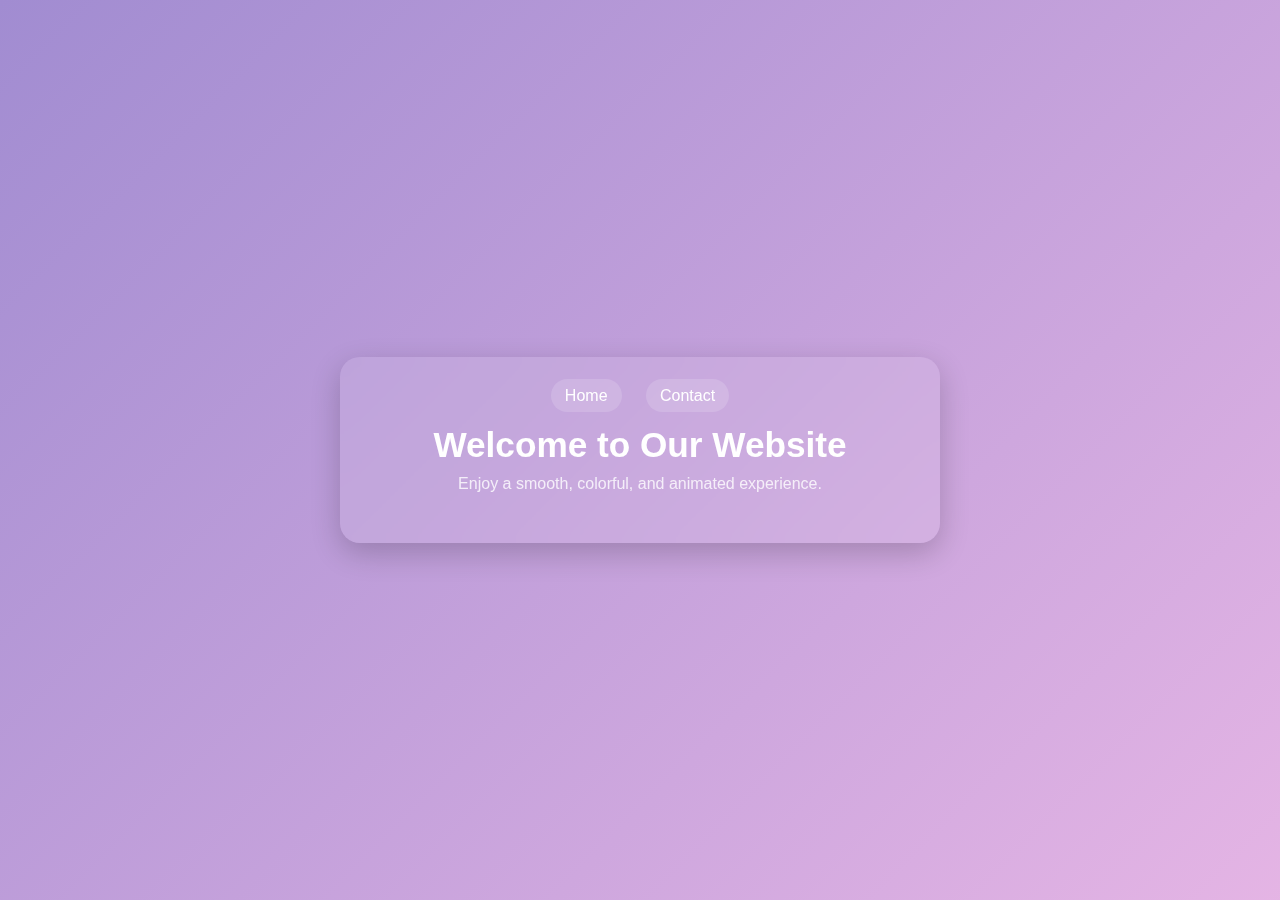
<file: new.html>
<!DOCTYPE html>
<html lang="en">
<head>
<meta charset="UTF-8">
<meta name="viewport" content="width=device-width, initial-scale=1.0">
<title>Animated Two Page Website</title>
<style>
    /* Reset */
    * {
        margin: 0;
        padding: 0;
        box-sizing: border-box;
        font-family: 'Segoe UI', sans-serif;
    }

    body {
        height: 100vh;
        background: linear-gradient(-45deg, #ff9a9e, #fad0c4, #fbc2eb, #a18cd1);
        background-size: 400% 400%;
        animation: gradientBG 12s ease infinite;
        display: flex;
        justify-content: center;
        align-items: center;
        transition: background 1s ease;
    }

    @keyframes gradientBG {
        0% {background-position: 0% 50%;}
        50% {background-position: 100% 50%;}
        100% {background-position: 0% 50%;}
    }

    .container {
        width: 90%;
        max-width: 600px;
        background: rgba(255,255,255,0.1);
        backdrop-filter: blur(12px);
        border-radius: 20px;
        padding: 30px;
        box-shadow: 0 10px 30px rgba(0,0,0,0.2);
        color: white;
        text-align: center;
        animation: fadeIn 1s ease forwards;
    }

    @keyframes fadeIn {
        from {opacity: 0; transform: translateY(30px);}
        to {opacity: 1; transform: translateY(0);}
    }

    h1 {
        font-size: 2.2rem;
        margin-bottom: 10px;
    }

    p {
        font-size: 1rem;
        margin-bottom: 20px;
        opacity: 0.8;
    }

    nav {
        margin-bottom: 20px;
    }

    nav a {
        color: white;
        text-decoration: none;
        margin: 0 10px;
        padding: 8px 14px;
        border-radius: 25px;
        background: rgba(255,255,255,0.15);
        transition: 0.3s;
    }

    nav a:hover {
        background: rgba(255,255,255,0.3);
        transform: scale(1.05);
    }

    form {
        display: flex;
        flex-direction: column;
        gap: 15px;
    }

    input, textarea {
        padding: 10px;
        border: none;
        border-radius: 10px;
        outline: none;
        font-size: 1rem;
        transition: 0.3s;
    }

    input:focus, textarea:focus {
        box-shadow: 0 0 10px rgba(255,255,255,0.5);
        transform: scale(1.02);
    }

    button {
        padding: 10px;
        border: none;
        border-radius: 10px;
        background: linear-gradient(90deg, #ff758c, #ff7eb3);
        color: white;
        font-size: 1rem;
        cursor: pointer;
        transition: 0.3s;
    }

    button:hover {
        transform: scale(1.05);
        background: linear-gradient(90deg, #ff7eb3, #ff758c);
    }

    /* Page hide/show animation */
    .page {
        display: none;
        animation: fadeIn 0.8s ease forwards;
    }
    .page.active {
        display: block;
    }
</style>
</head>
<body>

<div class="container">
    <nav>
        <a href="#" onclick="showPage('home')">Home</a>
        <a href="#" onclick="showPage('contact')">Contact</a>
    </nav>

    <div id="home" class="page active">
        <h1>Welcome to Our Website</h1>
        <p>Enjoy a smooth, colorful, and animated experience.</p>
    </div>

    <div id="contact" class="page">
        <h1>Contact Us</h1>
        <p>We would love to hear from you!</p>
        <form>
            <input type="text" placeholder="Your Name" required>
            <input type="email" placeholder="Your Email" required>
            <textarea placeholder="Your Message" rows="4" required></textarea>
            <button type="submit">Send Message</button>
        </form>
    </div>
</div>

<script>
    function showPage(pageId) {
        document.querySelectorAll('.page').forEach(p => p.classList.remove('active'));
        document.getElementById(pageId).classList.add('active');
    }
</script>

</body>
</html>
</file>
